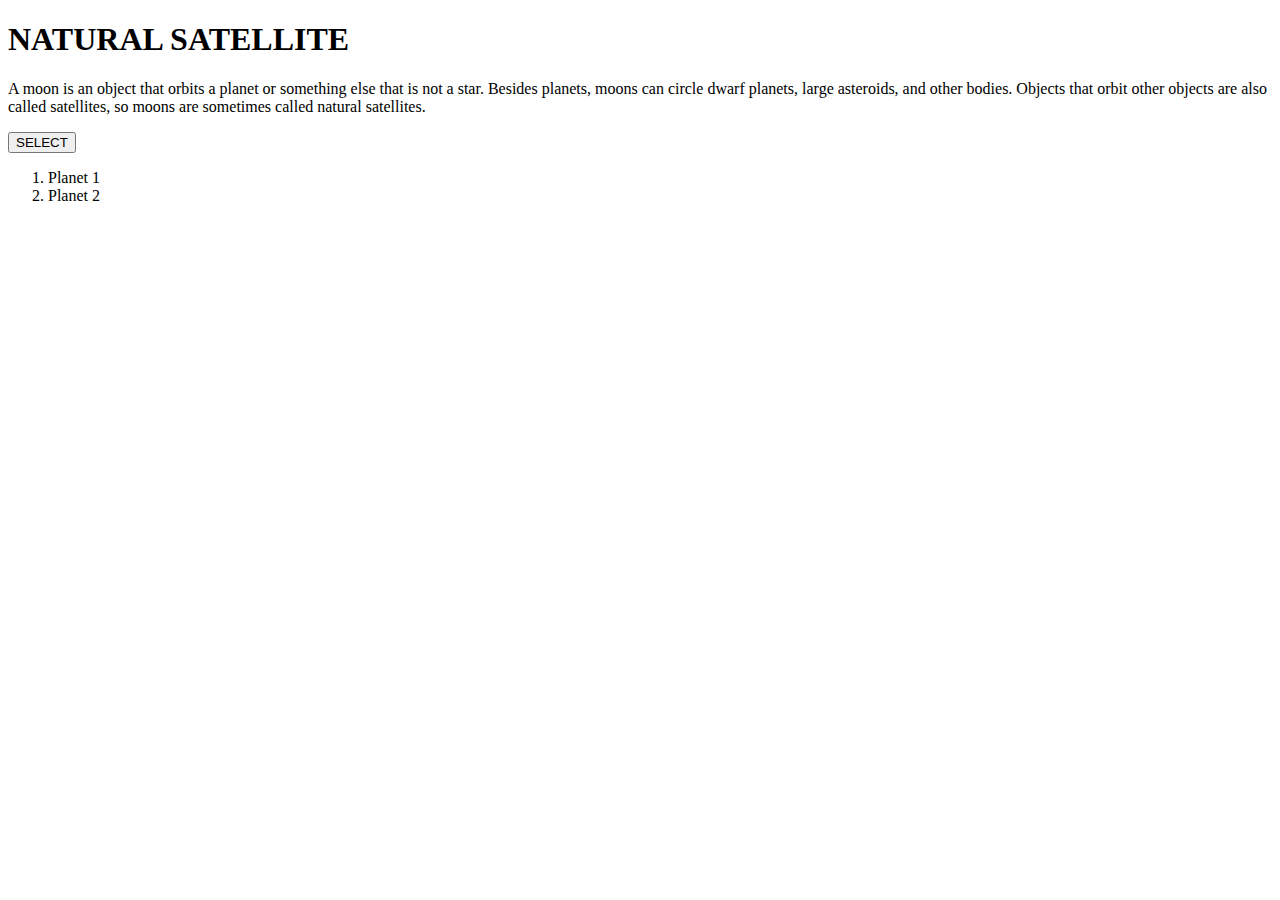
<file: index.html>
<!DOCTYPE html>
<html>
    <head>
        <title>
            MOON
        </title>
    </head>
    <body>
        <h1> NATURAL SATELLITE</h1>
        <p>
            A moon is an object that orbits a planet or something else that is not a star. Besides planets, moons can circle dwarf planets, large asteroids, and other bodies. Objects that orbit other objects are also called satellites, so moons are sometimes called natural satellites.
        </p>
        <a href="https://education.nationalgeographic.org/resource/moon/">
            <button>SELECT</button>
        </a>
        <ol>
            <li>Planet 1</li>
            <li>Planet 2</li>
        </ol>
    </body>
</html>
</file>
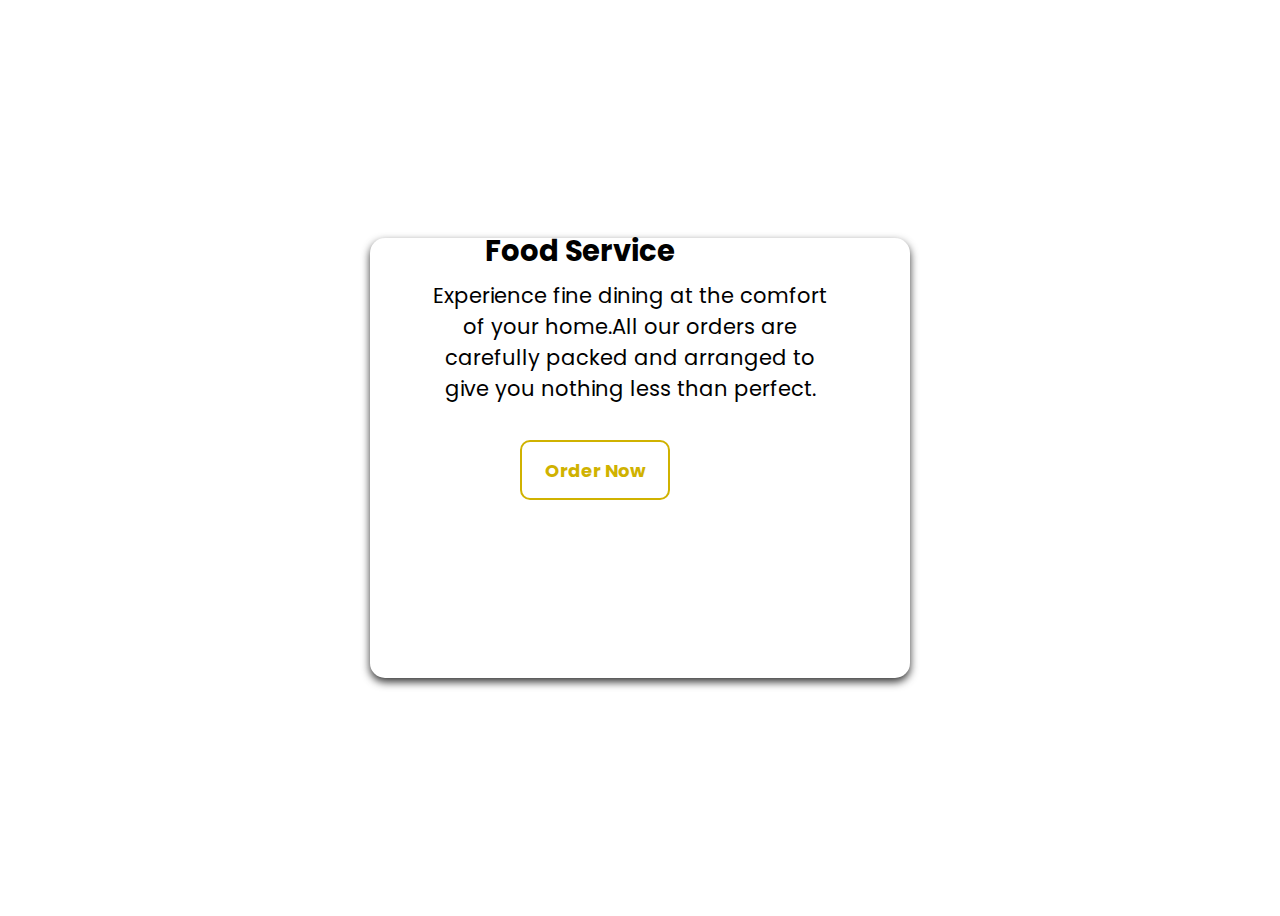
<file: food order.html>
<!DOCTYPE html>
<html lang="en">
    <head>
        <title>
            FOOD ORDER
        </title>
        <link rel="stylesheet" href="food order.css">
        <link rel="preconnect" href="https://fonts.googleapis.com">
<link rel="preconnect" href="https://fonts.gstatic.com" crossorigin>
<link href="https://fonts.googleapis.com/css2?family=Poppins:ital,wght@0,100;0,200;0,300;0,400;0,500;0,600;0,700;0,800;0,900;1,100;1,200;1,300;1,400;1,500;1,600;1,700;1,800;1,900&display=swap" rel="stylesheet">

    </head>
    <body>
        <div class="container">
            <div class="card">
                <div class="button2"><p><h5>Food Service</h5></p></div>
                <div class="fonts">
                Experience fine dining at the comfort of your 
                home.All our orders are carefully packed and 
                arranged to give you nothing less than
                perfect.</p>
                
                </div>
                <div><button class="button1"><h2>Order Now</h2></button></div>
            </div>
        </div>
        
    </body>
</html>
</file>
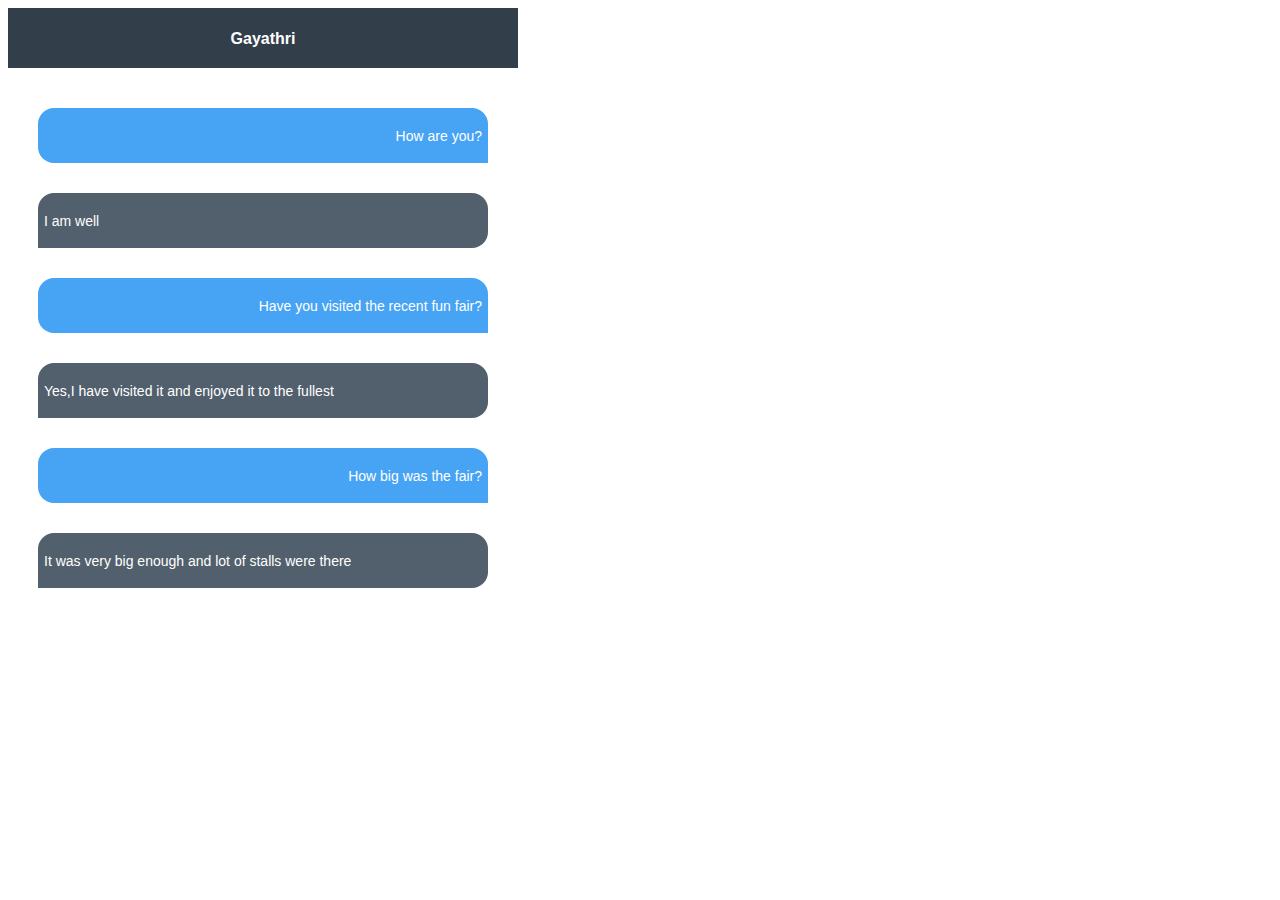
<file: Message box.html>
<!DOCTYPE html>
<html lang="en">
<head>
    <meta charset="UTF-8">
    <meta name="viewport" content="width=device-width, initial-scale=1.0">
    <title>Message box</title>
    <link rel="preconnect" href="https://fonts.googleapis.com">
    <link rel="preconnect" href="https://fonts.gstatic.com" crossorigin>
    <link href="https://fonts.googleapis.com/css2?family=Roboto:wght@300&display=swap" rel="stylesheet">
    <link rel="stylesheet" href="message box.css">
</head>
<body>
    <div class="fonts">
        <button class="button1"><h4>Gayathri</h4></button>
        <button class="button2">How are you?</button>
        <button class="button3">I am well</button>
        <button class="button4">Have you visited the recent fun fair?</button>
        <button class="button5">Yes,I have visited it and enjoyed it to the fullest</button>
        <button class="button6">How big was the fair?</button>
        <button class="button7">It was very big enough and lot of stalls were there</button>
</body>
</html>
</file>
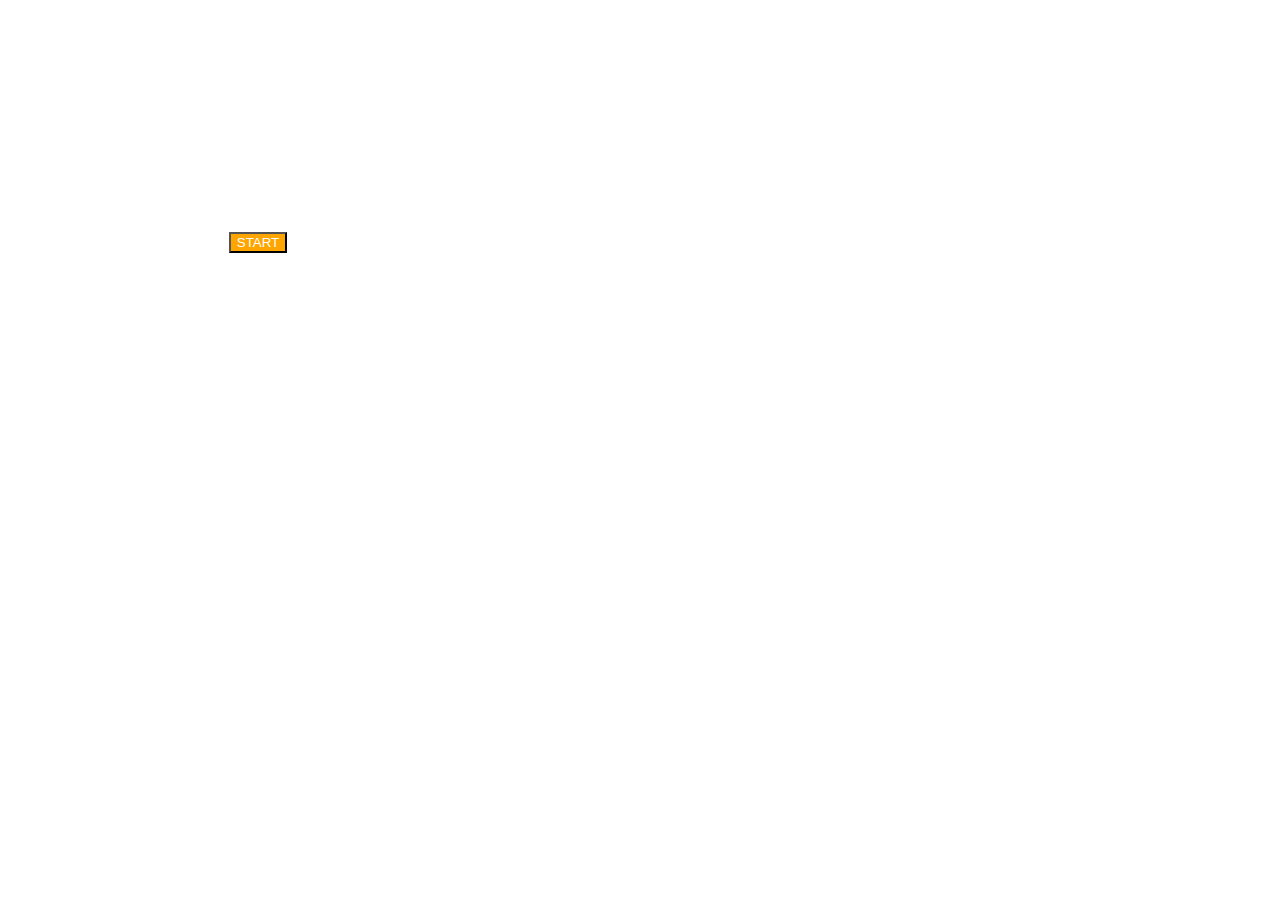
<file: To do list.html>
<!DOCTYPE html>
<html lang="en">
<head>
    <meta charset="UTF-8">
    <meta name="viewport" content="width=device-width, initial-scale=1.0">
    <title>To do list</title>
    <link rel="preconnect" href="https://fonts.googleapis.com">
    <link rel="preconnect" href="https://fonts.gstatic.com" crossorigin>
    <link href="https://fonts.googleapis.com/css2?family=Roboto:wght@500&display=swap" rel="stylesheet">
    <link rel="stylesheet" href="style.css">
</head>
<body>
    <div class="fonts">
        <h1>To do list</h1>
        <p> Each day I will accomplish one thing on my todo list.</p>

        <p><h3>Read a book</h3></p>

        <p class="para">I don't think that human race will survive the 
            next thousand years,unless we spread into space.
            There are too many accidents that can befall life on 
            a single planet.But I'm an optimist...</p>
        <button class="button">START</button>
        <p class="tag">Don't skip introduction</p>
    </div>
</body>
</html>
</file>
<file: food order.css>
.container{
    background-image: url(https://ik.imagekit.io/4z8covdo9/Full%20stack/food-serve.png?updatedAt=1702142726430);
    background-repeat: no-repeat;
    background-size: 100px;
    background-position:top;
    background-position-x: 100vh;
    background-position-y: 7vw;
    display: flex;
    justify-content: center;
    align-items: center;
    height: 100vh;
    font-family: "Poppins", sans-serif;
}
.card{
    
    border: 0px solid #ccc;
    border-radius: 15px;
    box-shadow: 0 4px 8px rgba(0.8, 0.8, 0.8, 0.8);
    padding: 20px;
    width:500px;
    height:400px;
}
.fonts{
    font-family: "Poppins", sans-serif;
    font-size: 21px;
    position: absolute;
    text-align:center;
    top:250px;
    right:420px;
    padding: 30px;
    left:400px;
    
}
.button2{
    font-family: "Poppins", sans-serif;
    font-size: 35px;
    font-weight: lighter;
    text-align: center;
    position: absolute;
    top:180px;
    right: 605px;
}
.button1{
    background-color:white;
    width:150px;
    height:60px;
    font-family: "Poppins", sans-serif;
    border: 2px solid #D0B200 ;
    border-top-left-radius: 10px;
    border-top-right-radius: 10px;
    border-bottom-left-radius: 10px;
    border-bottom-right-radius: 10px;
    text-align: center;
    color: #D0B200;
    display: flex;
    justify-content: center;
    align-items: center;
    font-size: 12px;
    position: absolute;
    bottom: 20px;
    top:440px;
    right:610px;
    
    
    

}
</file>
<file: message box.css>
.fonts{
    background-image: url(https://d1tgh8fmlzexmh.cloudfront.net/ccbp-static-website/chatbg.png);
    height: 620px; 
    width: 510px;
    background-position: center;
    font-family: 'Roboto', sans-serif;
}
.button1{
    background-color: #323f4b;
    width: 510px;
    height: 60px;
    border: 0px;
    font-size: 16px;
    color: #ffffff;

}
.button2{
    background-color: #47a3f3;
    width:450px;
    height:55px;
    border: 0px;    
    border-top-right-radius: 16px;
    border-top-left-radius: 16px;
    border-bottom-left-radius: 16px;
    font-size: 14px;
    color: #ffffff;
    text-align:right;
    margin-left: 30px;
    margin-top: 40px;

}
.button3{
    background-color: #52606d;;
    width:450px;
    height:55px;
    border: 0px;    
    border-top-right-radius: 16px;
    border-top-left-radius: 16px;
    border-bottom-right-radius: 16px;
    font-size: 14px;
    color: #ffffff;
    text-align:left;
    margin-left: 30px;
    margin-top: 30px;

}
.button4{
    background-color: #47a3f3;
    width:450px;
    height:55px;
    border: 0px;    
    border-top-right-radius: 16px;
    border-top-left-radius: 16px;
    border-bottom-left-radius: 16px;
    font-size: 14px;
    color: #ffffff;
    text-align:right;
    margin-left: 30px;
    margin-top: 30px;


}
.button5{
    background-color: #52606d;;
    width:450px;
    height:55px;
    border: 0px;    
    border-top-right-radius: 16px;
    border-top-left-radius: 16px;
    border-bottom-right-radius: 16px;
    font-size: 14px;
    color: #ffffff;
    text-align:left;
    margin-left: 30px;
    margin-top: 30px;

}
.button6{
    background-color: #47a3f3;
    width:450px;
    height:55px;
    border: 0px;    
    border-top-right-radius: 16px;
    border-top-left-radius: 16px;
    border-bottom-left-radius: 16px;
    margin-left: 30px;
    font-size: 14px;
    color: #ffffff;
    text-align:right;
    margin-left: 30px;
    margin-top: 30px;


}
.button7{
    background-color: #52606d;;
    width:450px;
    height:55px;
    border: 0px;    
    border-top-right-radius: 16px;
    border-top-left-radius: 16px;
    border-bottom-right-radius: 16px;
    font-size: 14px;
    color: #ffffff;
    text-align:left;
    margin-left: 30px;
    margin-top: 30px;

}
</file>
<file: style.css>
.fonts{
    text-align: center;
    font-family:'Roboto', sans-serif;
    font-size: 16px;
    color: white;
    background-image: url("https://ik.imagekit.io/4z8covdo9/Full%20stack/todolistbg.png?updatedAt=1700761069523");
    height: 700px;
    width: 500px;
    background-repeat: no-repeat;
    background-size:cover;
    background-position:center;
}
.tag{
    text-align: center;
    font-family: 'Roboto', sans-serif;
    text-decoration: underline;
    color:white;
}
.button{
    background-color: #ffa500;
    color: white;
}
.para{
    font-family:'Roboto' ;
    color: white;
}
</file>
